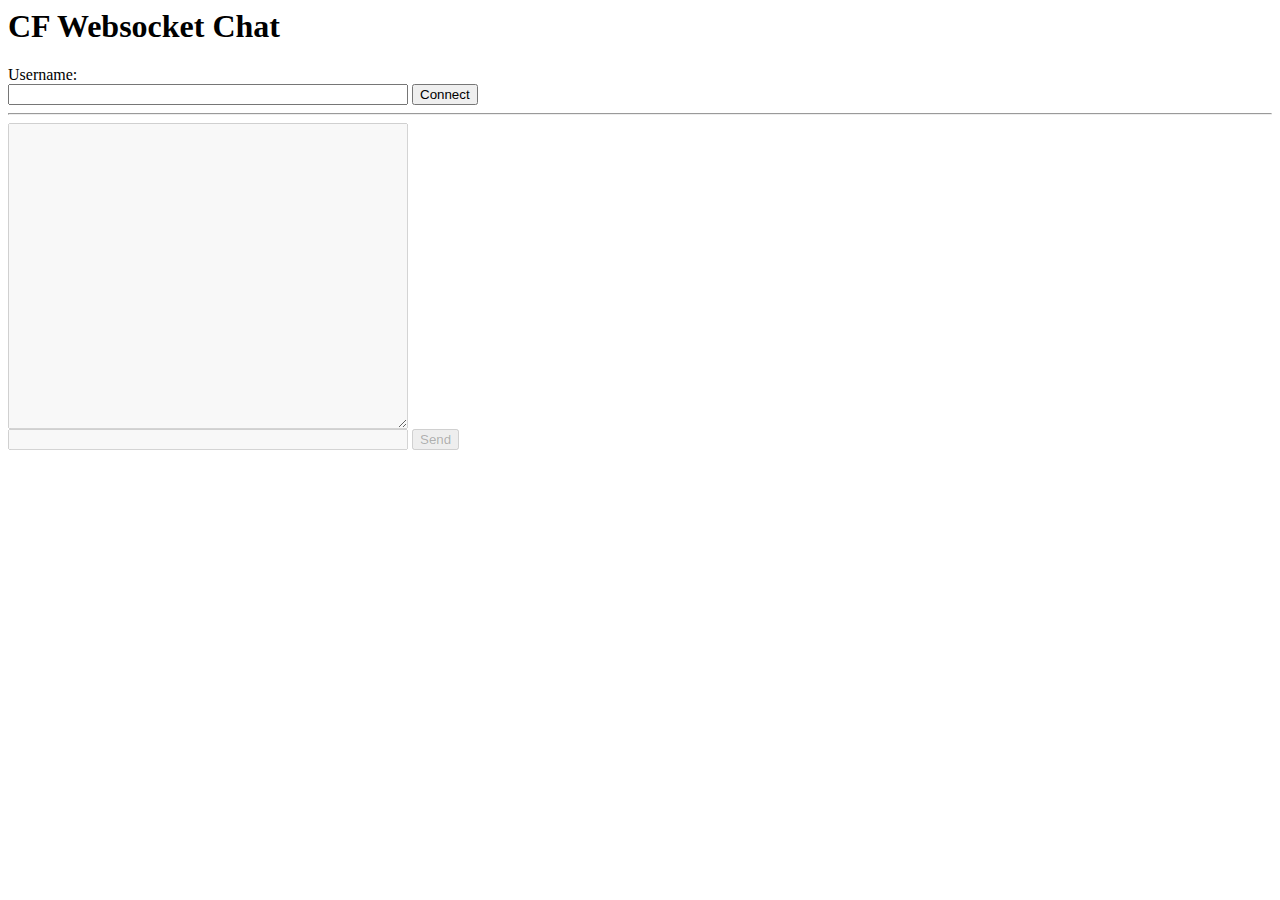
<file: examples/wschat/index.html>
<html>	
	<head>		
		<title>CF Websocket Chat</title>
		<script type="text/javascript" src="jquery-1.4.2.min.js"></script>
		<script type="text/javascript" src="json2.js"></script>
		
		<script language="JavaScript">
	
		var WebSocketDemo = function () {
	
			var username;
			var ws;
			// Set URL of your WebSocketMain.swf here:
	    	WEB_SOCKET_SWF_LOCATION = "WebSocketMain.swf";
	    	// Set this to dump debug message from Flash to console.log:
	    	WEB_SOCKET_DEBUG = false;		
	
			return {		
				init: function(u) {
					username = u;
					// host name and port should match server (see websocket.cfg for port number)
					ws = new WebSocket("ws://localhost:1228");
					ws.onopen = function() {
						// disable connect and enable send						
						$("#username").attr("disabled",true);
						$("#connect").attr("disabled",true);
						$("#message").removeAttr("disabled");
						$("#send").removeAttr("disabled");
						$("#chat").removeAttr("disabled");
															
					}
					ws.onmessage = function(e) {				
						// post message to textarea				
						data = JSON.parse(e.data);
						var msg = data.username + ": " + data.message + "\n";
						$("#chat").append(msg);
						if (data.username == username) {
							$("#message").val("");
						}
			            
					}
					ws.onclose = function() {
						// do nothing
					}			
				},
				sendMessage: function(message) {
					var msg = {
	                    message : message,
						username : username
					};					
					if(ws) {
						ws.send(JSON.stringify(msg));
					}
				}
			}
	
		}();
		
	
		$(function() {
			
			// if we don't have native WebSocket support, use Flash
			if (!window.WebSocket) {				
	                var head = $("head");				
					head.append('<script type="text/javascript" src="swfobject.js"><\/script>');
					head.append('<script type="text/javascript" src="FABridge.js"><\/script>');
					head.append('<script type="text/javascript" src="web_socket.js"><\/script>');			
	        }			
			
			$("#connect").click(function(event){				
				var usr = $("#username").val();				
				// set up our WebSocket connection
				WebSocketDemo.init(usr);				
			});
			
			$("#send").click(function(){
				var msg = $("#message").val();
				// send our message
				WebSocketDemo.sendMessage(msg);
			});			
			
		});
	</script>
	
	<style>
		.chatinput{ width: 400px}		
	</style>		
		
	</head>
	<body>
		
		<h1>CF Websocket Chat</h1>		
		
		<form>
			<label for="username">Username:</label><br/>
			<input type="text" name="username" id="username" class="chatinput"/>
			<button type="button" name="connect" id="connect">Connect</button>
			<br/>
			<hr/>
			<textarea name="chat" id="chat" disabled="true" rows="20" class="chatinput"></textarea><br/>
			<input type="text" name="message" id="message" class="chatinput" disabled="true"/>
			<button type="button" name="send" id="send" disabled="true">Send</button>
			<br/>
					
		</form>
		
	</body>
	
</html>
</file>
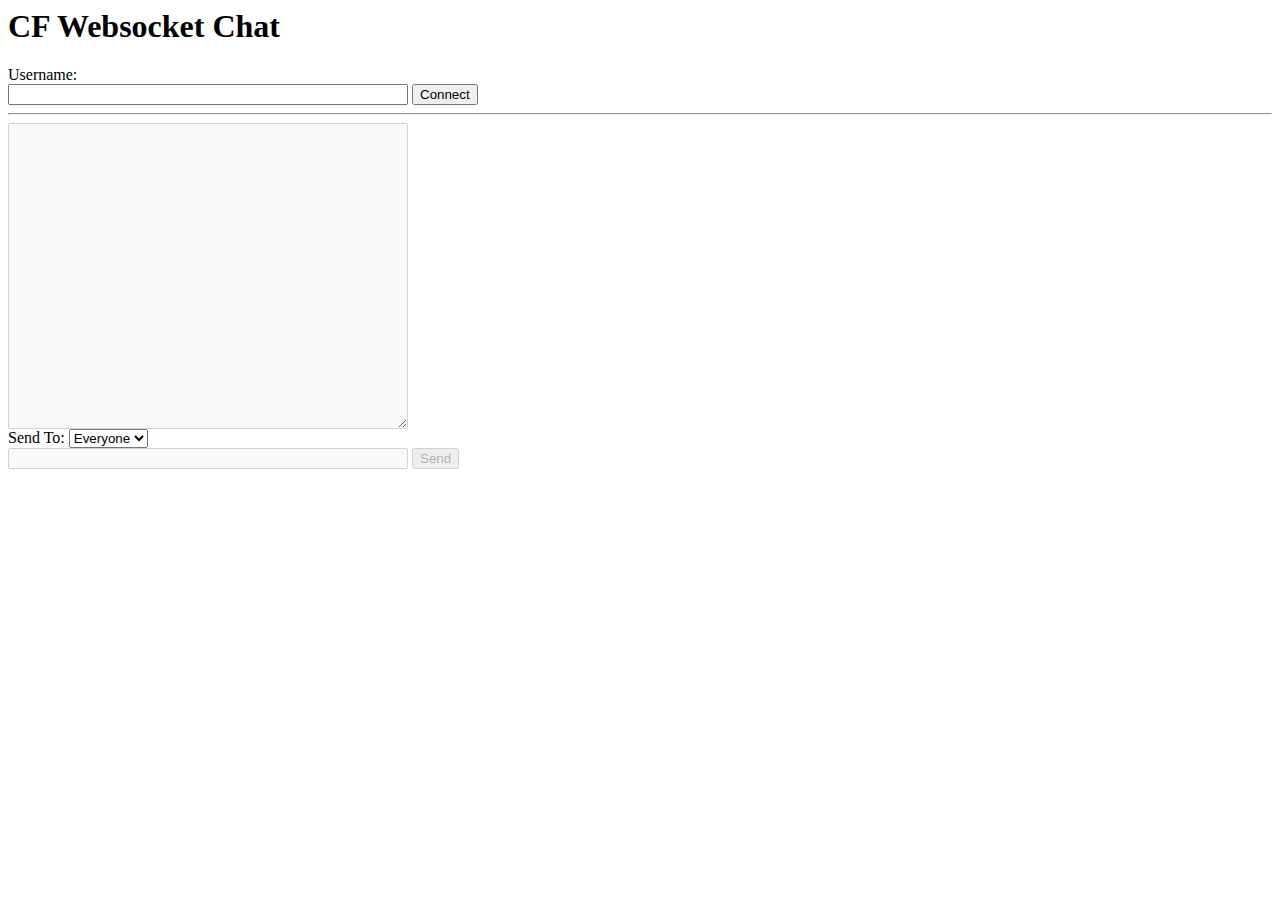
<file: examples/wsprivatechat/index.html>
<html>	
	<head>		
		<title>CF Websocket Chat</title>
		<script type="text/javascript" src="jquery-1.4.2.min.js"></script>
		<script type="text/javascript" src="json2.js"></script>
		
		<script language="JavaScript">
	
		var WebSocketDemo = function () {
	
			var username;
			var ws;
			// Set URL of your WebSocketMain.swf here:
	    	WEB_SOCKET_SWF_LOCATION = "WebSocketMain.swf";
	    	// Set this to dump debug message from Flash to console.log:
	    	WEB_SOCKET_DEBUG = true;		
	
			return {		
				init: function(u) {
					username = u;
					// host name and port should match server (see websocket.cfg for port number)
					ws = new WebSocket("ws://localhost:1229");
					ws.onopen = function() {
						// disable connect and enable send						
						$("#username").attr("disabled",true);
						$("#connect").attr("disabled",true);
						$("#message").removeAttr("disabled");
						$("#send").removeAttr("disabled");
						$("#chat").removeAttr("disabled");
						
						WebSocketDemo.sendMessage("connect",username);
															
					}
					ws.onmessage = function(e) {				
						// post message to textarea				
						data = JSON.parse(e.data);
												
						switch(data.msgType) {
							case "connect":
								var msg = data.username + " joined the chat.\n";
							    // get users
								WebSocketDemo.sendMessage("userlist");
								break;
								
							case "disconnect":
								var msg = data.username + " left the chat.\n";
								// get users
								WebSocketDemo.sendMessage("userlist");
								break;
								
							case "public":
								var msg = data.username + ": " + data.msg + "\n";
								break;
								
							case "private":
								var msg = "[" + data.username + ": " + data.msg + "]\n";
								break;
								
							case "userlist":
								// update the user list
								var userObj = data.msg;
								var output = [];
								output.push('<option value="">Everyone</option>')
								for (var key in userObj) {
									output.push('<option value="'+ key +'">'+ userObj[key] +'</option>');
								}
								$("#user").html(output.join(''));
								break;
								
						}
						
						if (msg)
							$("#chat").append(msg);
							
						if (data.username == username)
							$("#message").val("");
					
			            
					}
					ws.onclose = function() {
						// do nothing
					}			
				},
				sendMessage: function(msgType, msg, destinationWebSocketID) {
					var message = {
	                    msgType : msgType,
						username : username
					};		
					if(msg) {
						message.msg = msg;
					}	
					if(destinationWebSocketID)	{
						message.destinationWebSocketID = destinationWebSocketID;
					}	
					if(ws) {
						ws.send(JSON.stringify(message));
					}
				}
			}
	
		}();
		
	
		$(function() {
			
			// if we don't have native WebSocket support, use Flash
			if (!window.WebSocket) {				
	                var head = $("head");				
					head.append('<script type="text/javascript" src="swfobject.js"><\/script>');
					head.append('<script type="text/javascript" src="FABridge.js"><\/script>');
					head.append('<script type="text/javascript" src="web_socket.js"><\/script>');			
	        }			
			
			$("#connect").click(function(event){				
				var usr = $("#username").val();				
				// set up our WebSocket connection
				WebSocketDemo.init(usr);				
			});
			
			$("#send").click(function(){
				var wsID = $("#user").val();
				var msg = $("#message").val();
				if (wsID == "") {
					WebSocketDemo.sendMessage("public",msg);
				} else {
					WebSocketDemo.sendMessage("private",msg,wsID);
				}				
			});			
			
		});
	</script>
	
	<style>
		.chatinput{ width: 400px}		
	</style>		
		
	</head>
	<body>
		
		<h1>CF Websocket Chat</h1>		
		
		<form>
			<label for="username">Username:</label><br/>
			<input type="text" name="username" id="username" class="chatinput"/>
			<button type="button" name="connect" id="connect">Connect</button>
			<br/>
			<hr/>
			<textarea name="chat" id="chat" disabled="true" rows="20" class="chatinput"></textarea><br/>
			Send To:
			<select name="user" id="user">
				<option value="">Everyone</option>
			</select>
			<br/>
			<input type="text" name="message" id="message" class="chatinput" disabled="true"/>
			<button type="button" name="send" id="send" disabled="true">Send</button>
			<br/>
					
		</form>
		
	</body>
	
</html>
</file>
